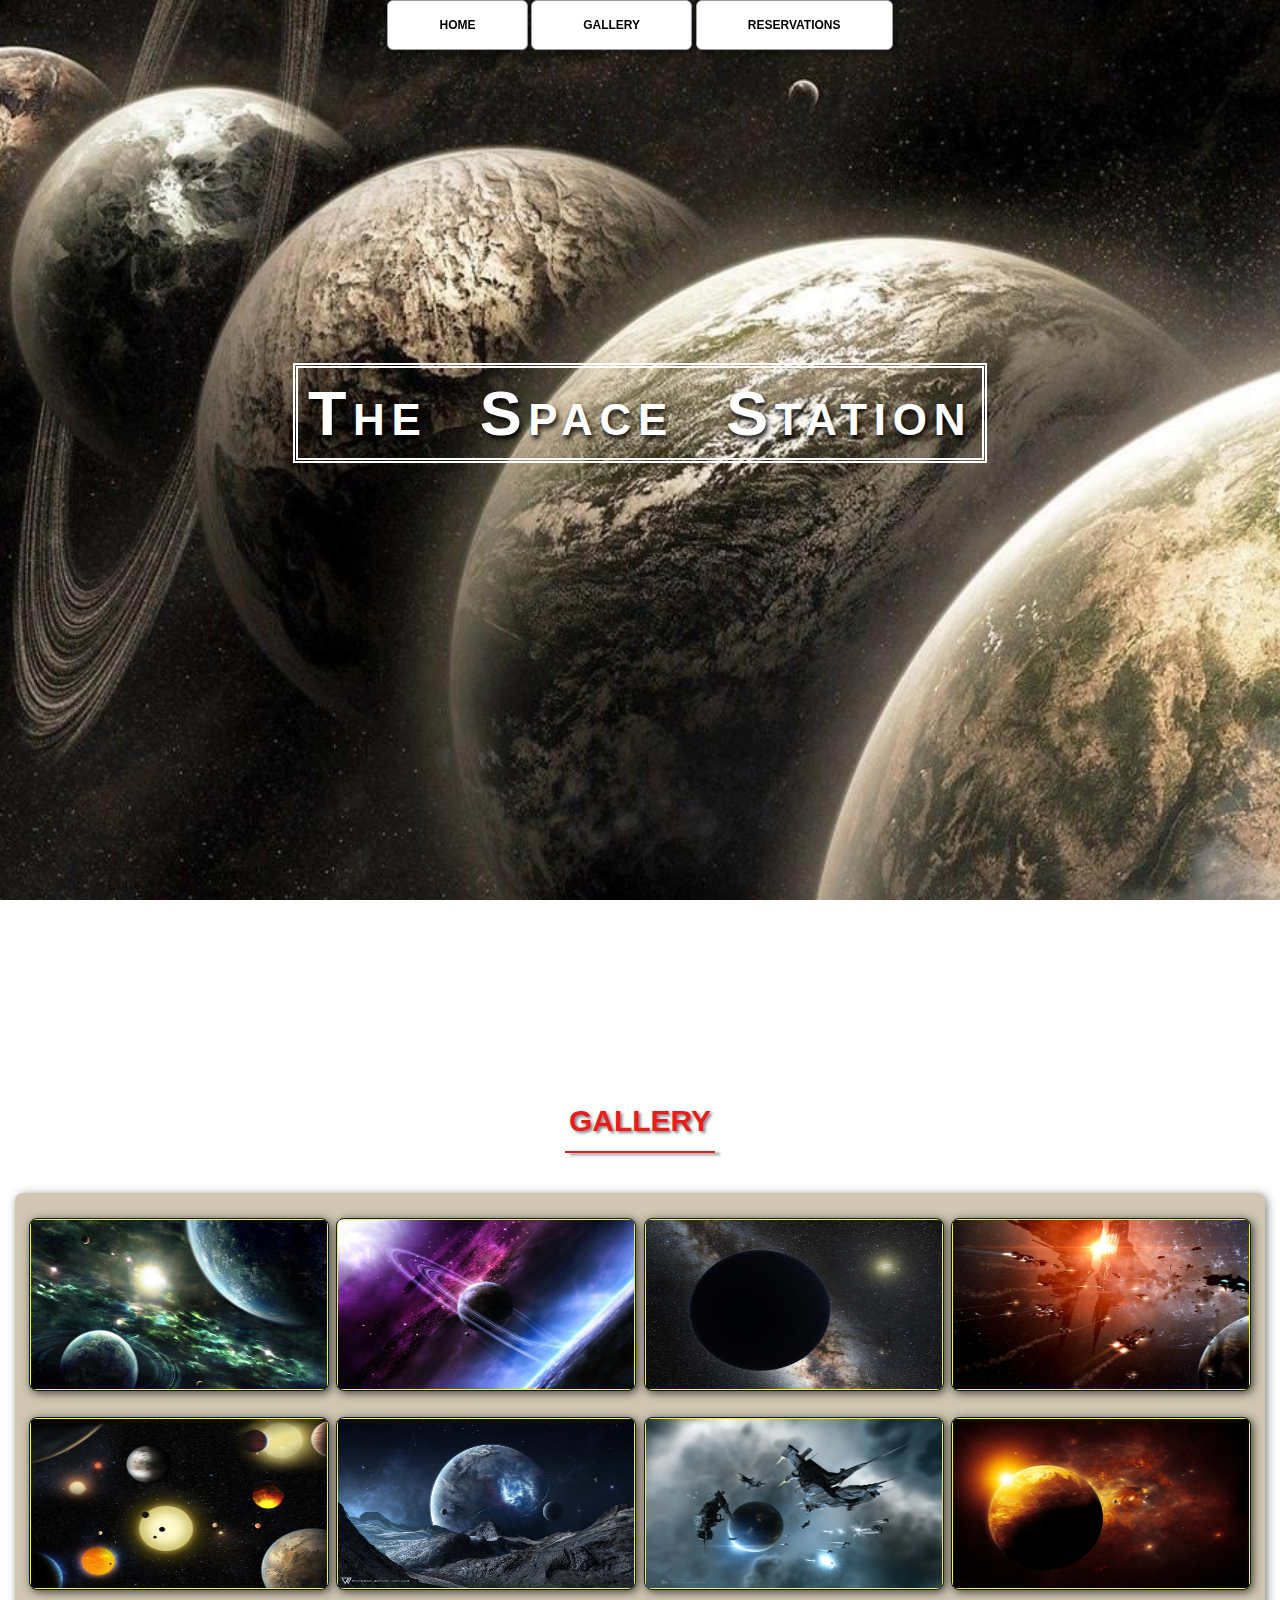
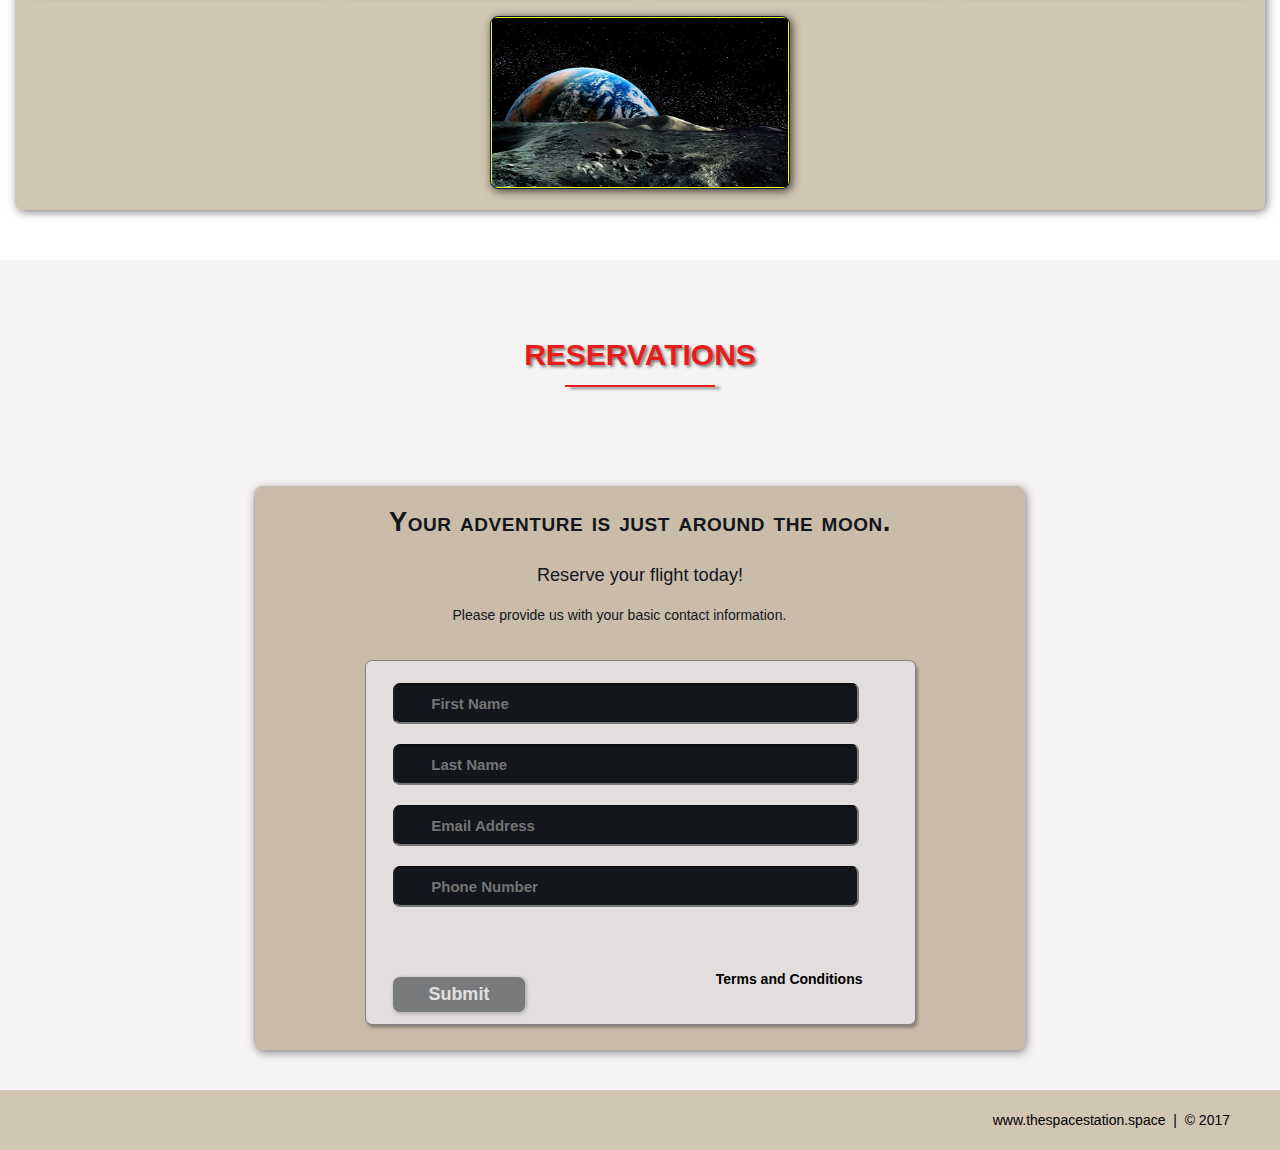
<file: index.html>
<!DOCTYPE html>
<html lang="en">
	<head>
		<meta charset="utf-8">
		<title>The Space Station | Resort</title>
		<link rel="stylesheet" href="./css/shared.css">
		<link rel="stylesheet" href="./css/animations.css">
	</head>
	<body>
	
	<!-- NAV -->
	<div class="wrap">
		<div class="menu-container">
			<ul class="menu">
				<a href="#home"><li>HOME</li></a>
				<a href="#gallery"><li>GALLERY</li></a>
				<a href="#contact"><li>RESERVATIONS</li></a>
			</ul>
		</div>
	</div>
	<!-- END NAV -->
	
	<!-- HOME -->
	<div id="home">
		<div class="container">
			<div class="text-center">
				<span class="head-main">The Space Station</span>
			</div>
		</div>
	</div>
	<!-- END HOME -->
	
	<!-- GALLERY -->
	<section id="gallery">
		<div class="container">
			<h1>Gallery</h1>
			<div class="flex-container">
			
				<!-- PHOTO-CONTAINER 1 -->
				<div class="photo-container">
					<div class="photo">
						<img src="./images/thumb/thumbnail_1.png" alt="">
						<div class="photo-overlay">
							<h3>Click to Enlarge</h3>
							<p>We have several space launches departing daily. Book your flight today!</p>
						</div>
					</div>
				</div>
				<!-- END PHOTO-CONTAINER 1 -->
				
				<!-- PHOTO-CONTAINER 2 -->
				<div class="photo-container">
					<div class="photo">
						<img src="./images/thumb/thumbnail_2.png" alt="">
						<div class="photo-overlay">
							<h3>Click to Enlarge</h3>
							<p>We have several space launches departing daily. Book your flight today!</p>
						</div>
					</div>
				</div>
				<!-- END PHOTO-CONTAINER 2 -->
				
				<!-- PHOTO-CONTAINER 3 -->
				<div class="photo-container">
					<div class="photo">
						<img src="./images/thumb/thumbnail_3.png" alt="">
						<div class="photo-overlay">
							<h3>Click to Enlarge</h3>
							<p>We have several space launches departing daily. Book your flight today!</p>
						</div>
					</div>
				</div>
				<!-- END PHOTO-CONTAINER 3 -->
				
				<!-- PHOTO-CONTAINER 4 -->
				<div class="photo-container">
					<div class="photo">
						<img src="./images/thumb/thumbnail_4.png" alt="">
						<div class="photo-overlay">
							<h3>Click to Enlarge</h3>
							<p>We have several space launches departing daily. Book your flight today!</p>
						</div>
					</div>
				</div>
				<!-- END PHOTO-CONTAINER 4 -->
				
				<!-- PHOTO-CONTAINER 5 -->
				<div class="photo-container">
					<div class="photo">
						<img src="./images/thumb/thumbnail_5.png" alt="">
						<div class="photo-overlay">
							<h3>Click to Enlarge</h3>
							<p>We have several space launches departing daily. Book your flight today!</p>
						</div>
					</div>
				</div>
				<!-- END PHOTO-CONTAINER 5 -->
				
				<!-- PHOTO-CONTAINER 6 -->
				<div class="photo-container">
					<div class="photo">
						<img src="./images/thumb/thumbnail_6.png" alt="">
						<div class="photo-overlay">
							<h3>Click to Enlarge</h3>
							<p>We have several space launches departing daily. Book your flight today!</p>
						</div>
					</div>
				</div>
				<!-- END PHOTO-CONTAINER 6 -->
				
				<!-- PHOTO-CONTAINER 7 -->
				<div class="photo-container">
					<div class="photo">
						<img src="./images/thumb/thumbnail_7.png" alt="">
						<div class="photo-overlay">
							<h3>Click to Enlarge</h3>
							<p>We have several space launches departing daily. Book your flight today!</p>
						</div>
					</div>
				</div>
				<!-- END PHOTO-CONTAINER 7 -->
				
				<!-- PHOTO-CONTAINER 8 -->
				<div class="photo-container">
					<div class="photo">
						<img src="./images/thumb/thumbnail_8.png" alt="">
						<div class="photo-overlay">
							<h3>Click to Enlarge</h3>
							<p>We have several space launches departing daily. Book your flight today!</p>
						</div>
					</div>
				</div>
				<!-- END PHOTO-CONTAINER 8 -->
				
				<!-- PHOTO-CONTAINER 9 -->
				<div class="photo-container">
					<div class="photo">
						<img src="./images/thumb/thumbnail_9.png" alt="">
						<div class="photo-overlay">
							<h3>Click to Enlarge</h3>
							<p>We have several space launches departing daily. Book your flight today!</p>
						</div>
					</div>
				</div>
				<!-- END PHOTO-CONTAINER 9 -->
				
			</div>
		</div>
	</section>
	<!-- END GALLERY -->
	
	<!-- RSVP -->
	<section id="contact">
		<div class="container">
			<div class="heading-padding">
				<h1 class="heading-padding">Reservations</h1>
				<div class="reservation">
					<h2><span>Your adventure is just around the moon.</span>
						<br/>Reserve your flight today!
					</h2>
					<p class="rsvp-text">
						Please provide us with your basic contact information.
					</p>
					<div class="form-rsvp">
						<form action="" method="post">
							<input class="rsvp" type="text" value="" placeholder="First Name">
							<input class="rsvp" type="text" value="" placeholder="Last Name">
							<input class="rsvp" type="text" value="" placeholder="Email Address">
							<input class="rsvp" type="text" value="" placeholder="Phone Number">
							<div class="form-spacer">
								<label class="terms">Terms and Conditions</label>
							</div>
							<div class="submit">
								<input type="submit" value="Submit">
							</div>
						</form>
					</div>
				</div>
				
			</div>
		</div>
	</section>
	<!-- END RSVP -->
	
	<!-- FOOTER -->
	<div id="footer">
		www.thespacestation.space &nbsp;|&nbsp; &copy; 2017
	</div>
	<!-- END FOOTER -->
		
	
	</body>
</html>
</file>
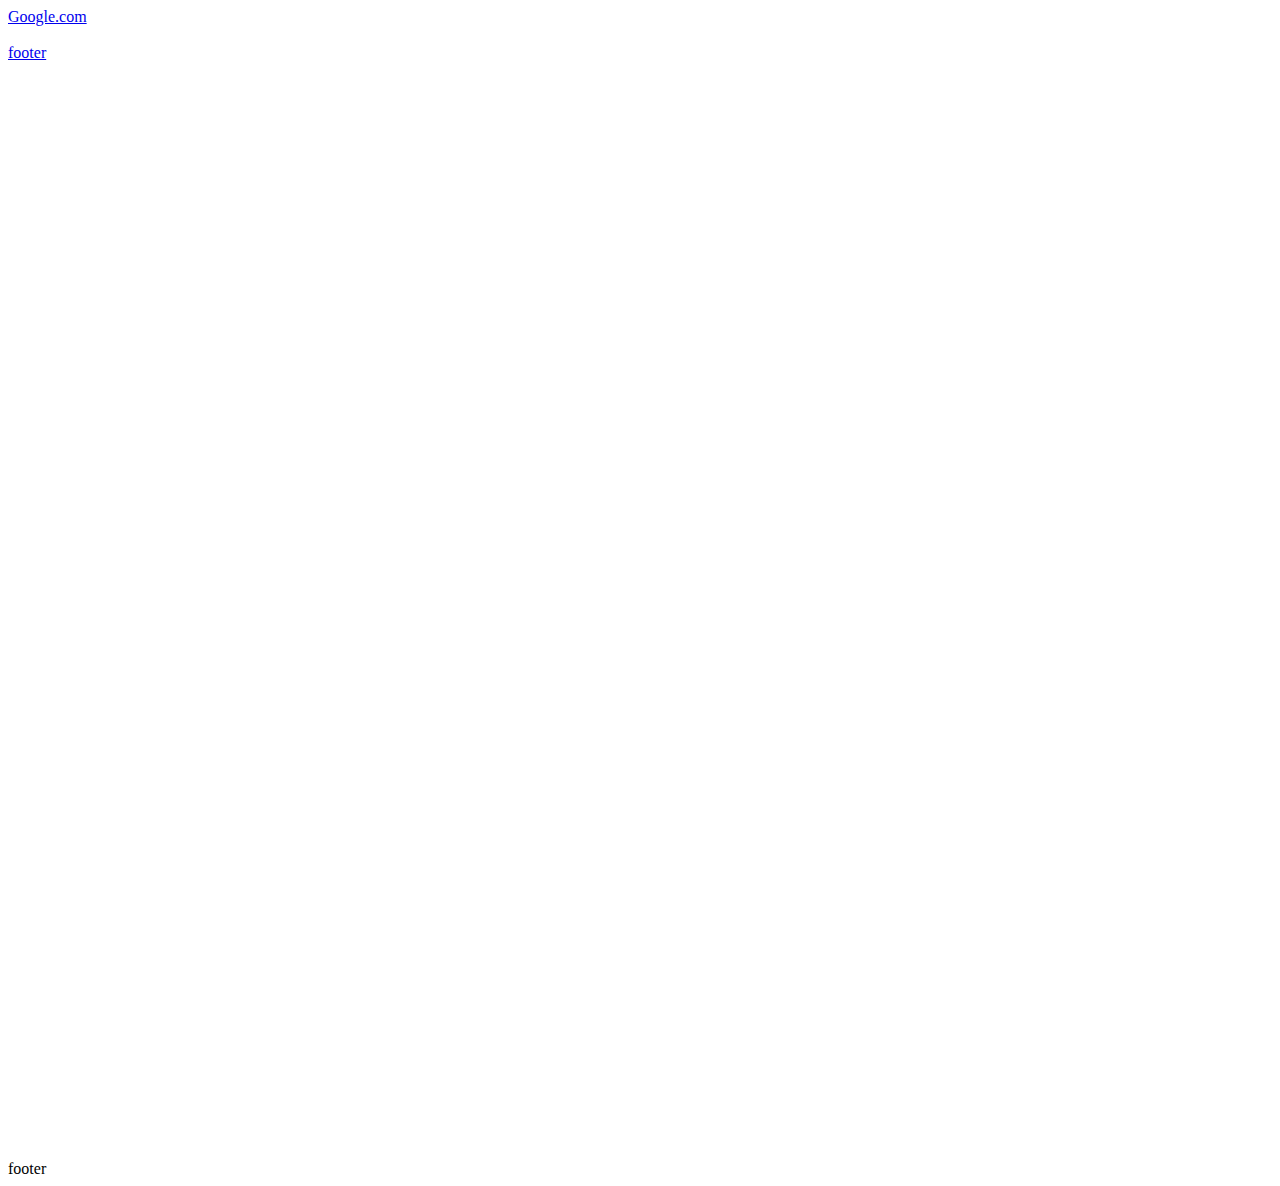
<file: anchor_demo.html>
<!DOCTYPE html>
<html lang="en">
	<head> 
		<meta charset="utf-8">
		<title>Anchor Example</title>
	</head>
	<body>
	
		<div id="nav">
			<a href="https://www.google.com" target="_new">Google.com</a>
		</div>
		
		<br />
		
		<a href="#footer">footer</a>
		
		
		<br / >
		<br / >
		<br / >
		<br / >
		<br / >
		<br / >
		<br / >
		<br / >
		<br / >
		<br / >
		<br / >
		<br / >
		<br / >
		<br / >
		<br / >
		<br / >
		<br / >
		<br / >
		<br / >
		<br / >
		<br / >
		<br / >
		<br / >
		<br / >
		<br / >
		<br / >
		<br / >
		<br / >
		<br / >
		<br / >
		<br / >
		<br / >
		<br / >
		<br / >
		<br / >
		<br / >
		<br / >
		<br / >
		<br / >
		<br / >
		<br / >
		<br / >
		<br / >
		<br / >
		<br / >
		<br / >
		<br / >
		<br / >
		<br / >
		<br / >
		<br / >
		<br / >
		<br / >
		<br / >
		<br / >
		<br / >
		<br / >
		<br / >
		<br / >
		<br / >
		<br / >
		<br / >

		<div id="footer">
			footer
		</div>
		
	</body>
</html>
</file>
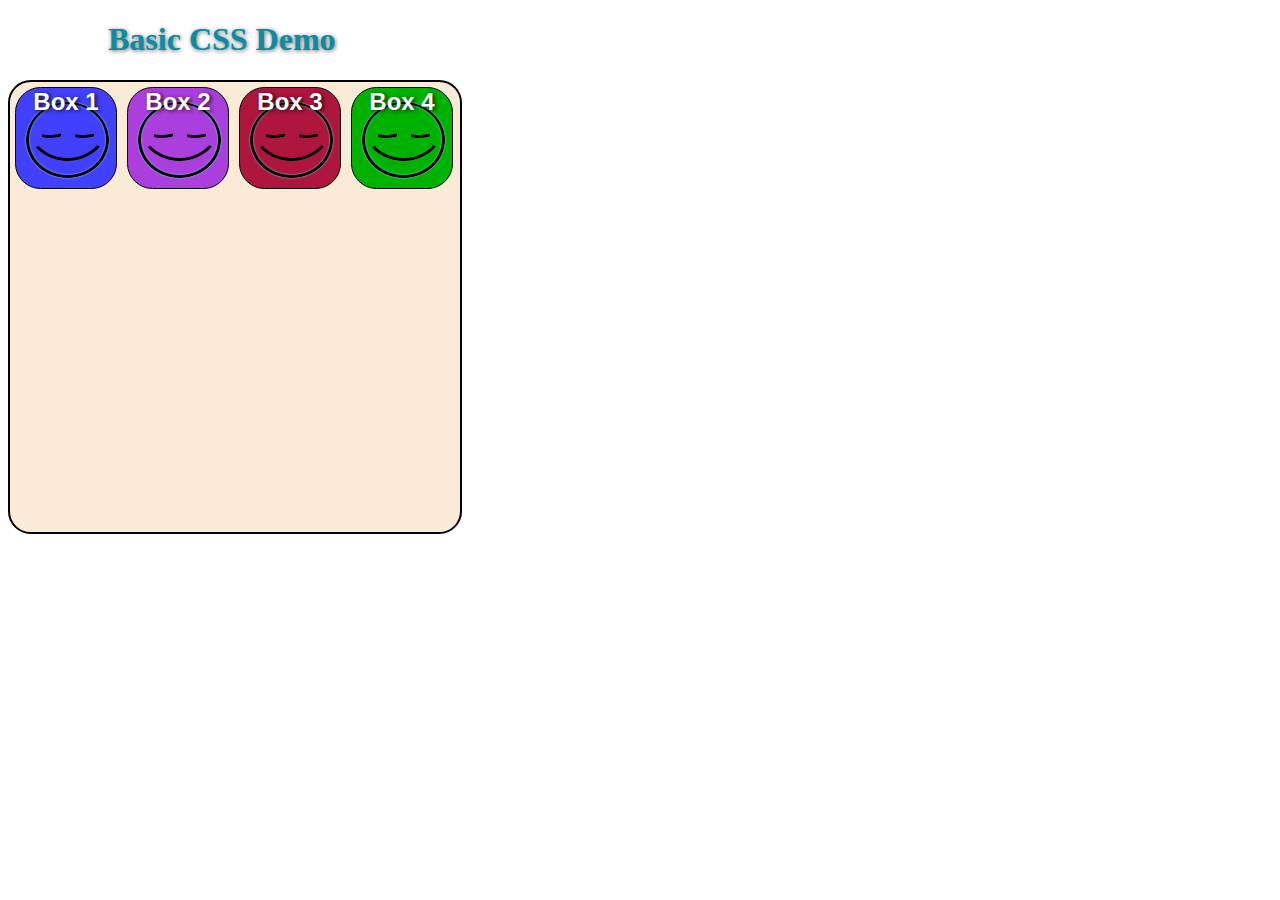
<file: basic_css_demo_1.html>
<!DOCTYPE html>
<html lang="en">
	<head>
		<meta charset="utf-8">
		<title>Basic HTML Template</title>
		<link rel="stylesheet" href="./css/basic_style.css">
	</head>
	<body>
		<div> 
			<h1>Basic CSS Demo</h1>
		</div>
		
		<div class="container">
			<div class="squares">
				<p>Box 1</p>
			</div>
			
			<div class="squares">
				<p>Box 2</p>
			</div>
			
			<div class="squares">
				<p>Box 3</p>
			</div>
			
			<div class="squares">
				<p>Box 4</p>
			</div>
		</div>
	
	
	</body>
</html>
</file>
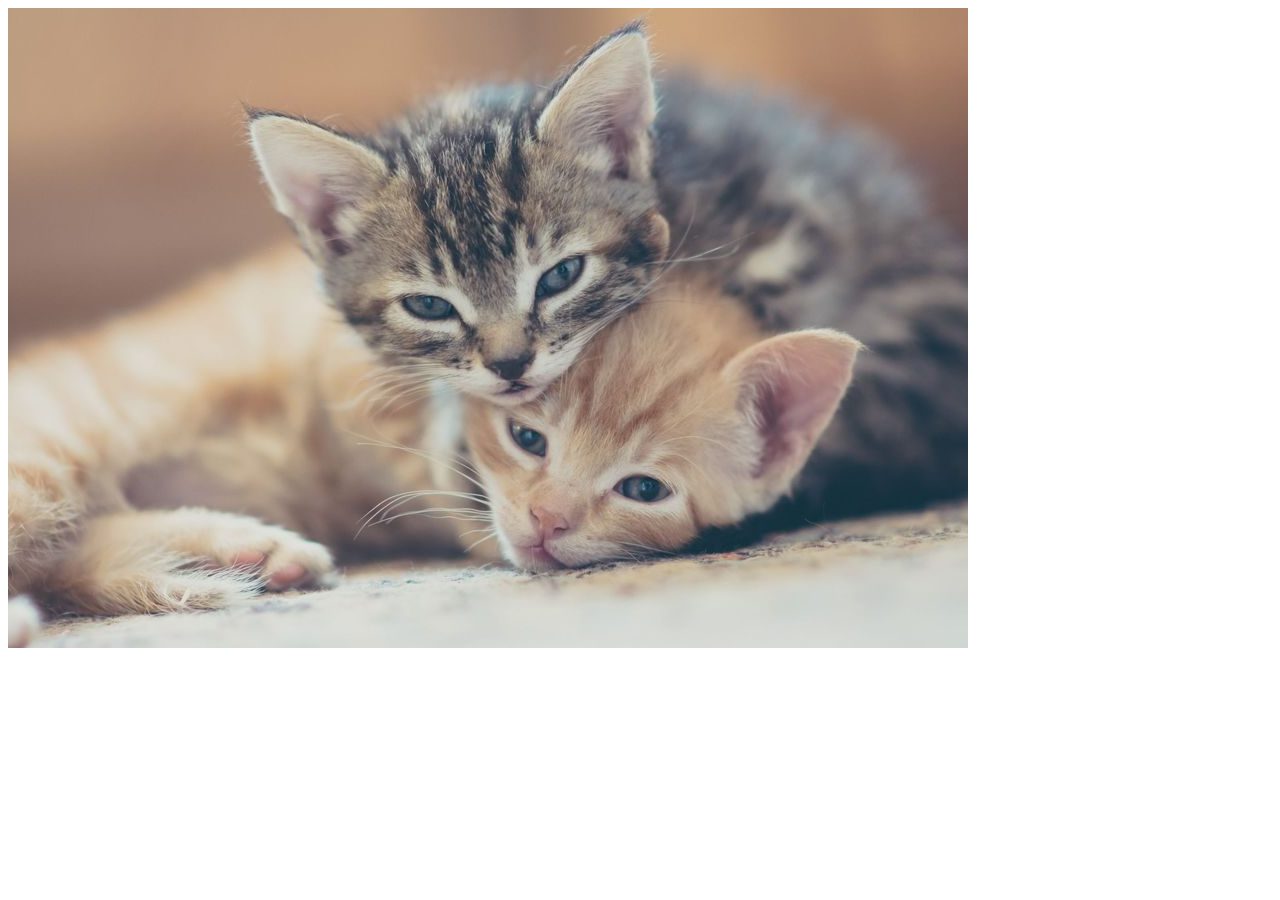
<file: img_demo.html>
<!DOCTYPE html>
<html lang="en">
	<head>
		<meta charset="utf-8">
		<title>IMG Example</title>
	</head>
	<body>
	
		<div>
			<img src="./images/kittens.jpg" alt="picture of kittens"></a>
		</div>
		
	</body>
</html>
</file>
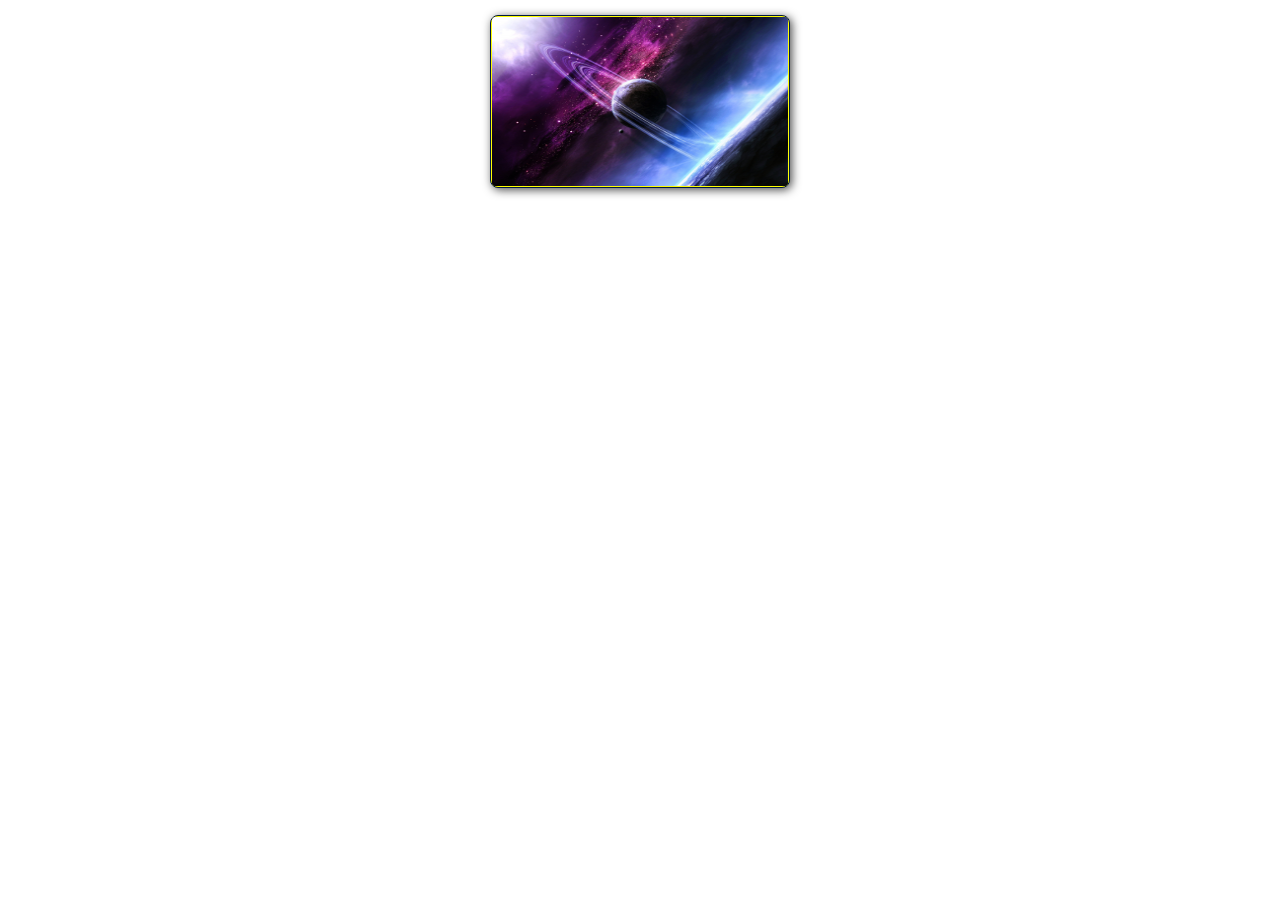
<file: photo-package.html>
<!DOCTYPE html>
<html lang="en">
	<head>
		<meta charset="utf-8">
		<title>The Space Station | Resort</title>
		<link rel="stylesheet" href="./css/photo_style.css">
	</head>
	<body>
	
		<!-- PHOTO-CONTAINER 1 -->
		<div class="photo-container">
			<div class="photo">
				<img src="./images/thumb/thumbnail_2.png" alt="">
				<div class="photo-overlay">
					<h3 class="white-head">Click to Enlarge</h3>
					<p>We have several space launches departing daily, book your flight today!</p>
				</div>
			</div>
		</div>
		<!-- END PHOTO-CONTAINER 1 -->
	
	
	</body>
</html>
</file>
<file: css/shared.css>
/*--------------------------------------------
	Author: Amelia Myers
----------------------------------------------
	GENERIC STYLES
---------------------------------------------*/

html {
	font-family: sans-serif;
	font-size: 62.5%;
	-webkit-tap-highlight-color: rgba(0,0,0,0);
	-webkit-text-size-adjust: 100%;
	-ms-text-size-adjust: 100%;
}

body {
	font-size: 14px;
	margin: 0;
	font-family: "Helvetica Neue", Helvetica, Arial, sans-serif;
	line-height: 1.42857143;
	color: #333;
	background-color: #fff;
}

footer, 
nav {
	display: block;
} 

h1, h2, h3, h4, h5, h6 {
	font-family: 'Open Sans', sans-serif;
}

h1 {
	line-height: 50px;
	font-weight: 900;
	font-size: 30px;
	text-transform: uppercase;
	text-align: center;
	color: #E91C1C;
	text-shadow: 2px 2px 3px rgba(0,0,0,0.5);
}

h1::after { /* This is the underline */
	display: block;
	content: "";
	height: 2px;
	width: 150px;
	background: #e91c1c;
	margin: 5px auto 40px;
	box-shadow: 5px 2px 3px rgba(0,0,0,0.5);
}

h2 {
	line-height: 50px;
	color: #e91c1c;
}

h3 {
	line-height: 30px;
	padding-bottom: 20px;
}

h4 {
	padding-top: 25px;
	line-height: 40px;
	padding-bottom: 0px;
	font-size: 22px;
	font-weight: 900;
}

p {
	font-weight: 300;
	line-height: 30px;
	padding-bottom: 15px;
}

.text-center {
	text-align: center;
}

.heading-padding {
	padding-bottom: 40px;
}

section {
	padding-top: 50px;
	margin-top: 50px;
}

.navbar {
	height: 105px;
	max-height: 340px;
	display: block;
}

.container {
	padding-right: 15px;
	padding-left: 15px;
	margin-right: auto;
	margin-left: auto;
}

.container-fluid {
	padding-right: 15px;
	padding-left: 15px;
	margin-right: auto;
	margin-left: auto;
}

.row {
	margin-right: -15px;
	margin-left: -15px;
}

.clearfix:after,
.container:after,
.navbar:after {
	clear: both;
	display: table;
	content; " ";
}

.wrap {
	height: 100%;
	width: 100%;
	position: absolute;
	/* ensures images cannot render outside of their 
		container without forcing scrollbars */
	overflow: hidden;
	top: 0;
	left: 0;
	text-align: center;
}

.menu-container {
	max-height: 340px;
	margin: 0% auto;
	content: " ";
	width: 100%;
	position: fixed;
	z-index: 100;
}

/*-----------------------------------
	HOME SECTION STYLES
------------------------------------*/

#home {
	background: url(../images/planets.jpg) no-repeat 50% 50%;
	background-attachment: fixed;
	-webkit-background-size: cover;
	-moz-background-size: cover;
	-o-background-size: cover;
	background-size: cover;
	width:100%;
	display: block;
	height: auto;
	padding-top: 350px; /* This is spacer before Main title Logo */
	padding-bottom: 500px; /* spacer after Main title Logo */
	color: #fff;
}

.head-main {
	text-shadow: 2px 4px 5px rgba(0,0,0,0.9);
	font-variant: small-caps;
	color: #fff;
	letter-spacing: 5pt;
	word-spacing: 21pt;
	font-size: 4.5em;
	text-align: left;
	font-family: impact, sans-serif;
	line-height: 2;
	font-weight: 900;
	border: 5px double #fff;
	padding: 10px;
}

.head-sub-main {
	font-size: 23px;
	font-weight: 500;
	padding: 50px 20px 10px 20px;
	text-transform: uppercase;
}

.head-last {
	font-size: 18px;
	font-weight: 900;
	padding: 5px 20px 20px 20px; 
	border: 1px dotted #fff;
	padding: 5px;
}

/*-----------------------------------------------------
	CONTACT STYLES
-------------------------------------------------------*/

.flex-container {
	display: -webkit-flex;
	display: flex;
	flex-wrap: wrap;
	padding: 10px;
	border-radius: 8px;
	margin: 0px auto;
	background-color: rgba(100,65,0,.3);
	box-shadow: 2px 2px 10px 0 rgba(0,0,0,0.5);
}

#contact {
	background-color: #f5f3f3;
}

.reservation {
	width: 60%;
	padding: 10px;
	border-radius: 8px;
	margin: 0px auto;
	background-color: rgba(100,65,0,.3);
	box-shadow: -1px -1px 1px 0 rgba(0,0,0,0.1), 1px 2px 10px 0 rgba(0,0,0,0.5);
}

.reservation h2 {
	width: 70%; 
	text-align: center;
	margin: 0 auto;
	color: #13161b;
	font-weight: 500;
	font-size: 1.3em;
	letter-spacing: 0pt;
	word-spacing: 0pt;
}

.reservation h2 span {
	width: 70%;
	text-align: center;
	margin: 0 auto;
	color: #13161b;
	font-weight: 900;
	font-size: 1.5em;
	font-variant: small-caps;
	letter-spacing: .4pt;
	word-spacing: .3pt;
}

.reservation p {
	color: #13161b;
	width: 50%;
	margin: 0 auto;
}

.reservation form {
	font-size: 15px;
	outline: none;
	font-weight: 600;
	color: #8d8e8f;
	padding: 12px 12px;
	width: 70%;
	border: 1px solid #808080;
	margin: 2% auto;
	border-radius: 7px;
	background: rgb(227,222,222);
	box-shadow: 2px 3px 3px 0px rgba(0,0,0,0.3);
	font-family: 'Raleway', sans-serif;
}

.reservation input[type="text"] {
	font-size: 15px;
	outline: none;
	font-weight: 600;
	color: #8d8e8f;
	padding: 2% 1% 2% 7%;
	width: 80%;
	border-top: 1px solid #090b0d;
	margin: 10px 1em;
	border-radius: 7px;
	background: #13161b;
	box-shadow: inset 0px 3px 0px 0px rgba(5,5,5,0.15);
	font-family: 'Raleway', sans-serif;
}

.reservation input[type="text"]:hover {
	box-shadow: 0 0 18px rgba(100,65,0,.8);
}

.form-spacer {
	padding: 30px 39px;
}

.terms {
	margin: 30px 1px 0 0;
	padding-left: 52px;
	font-size: 14px;
	line-height: 5px;
	color: #000;
	cursor: pointer;
	font-family: 'Raleway', sans-serif;
	font-weight: 600;
	position: relative;
	display: inline;
	float: right;
}

.terms:hover {
	color: orange;
	text-decoration: underline;
}

.submit input[type="submit"] {
	color: rgb(225,225,225);
	cursor: pointer;
	border: none;
	font-weight: 900;
	outline: none;
	text-align: center;
	font-family: 'Raleway', sans-serif;
	margin: 0px 3%;
	padding: 7px 0px;
	width: 25%;
	font-size: 18px;
	transition: border-color 0.3s color 0.3s background-color 0.3s;
	border-radius: 7px;
	background-color: #797a7b;
	box-shadow: 1px 1px 4px 0 rgba(0,0,0,0.3);
}

.submit input[type="submit"]:hover {
	color: #000;
	background-color: #8d8e8f;
	box-shadow: inset 1px 2px 15px 0 rgba(0,0,0,0.5);
}

 /*----------------------------------------
	FOOTER STYLES
-------------------------------------------*/

#footer {
	background-color: rgba(100,65,0,.3);
	color: #000;
	text-shadow: 2px 2px 8px 0 (0,0,0,0.4);
	padding: 20px 50px 20px 50px;
	text-align: right;
}
</file>
<file: css/animations.css>
/*---------------------------------------------
	MENU SECTION ANIMATION
----------------------------------------------*/

.menu {
	color: #f00;
	font: bold 12px/18px sans-serif;
	text-align: center; 
	display: inline;
	margin: 0% auto;
	padding: 0;
	list-style: none;
	text-decoration: none;
}

.menu li {
	color: #000;
	background-color: rgba(255, 255, 255, 1);
	display: inline-block;
	margin: 0% auto;
	position: relative;
	padding: 15px 4%;
	border: 1px solid #9d9fa2;
	box-shadow: 2px 2px 10px 0 rgba(0,0,0,0.5);
	border-radius: 6px;
	cursor: pointer;
	transition-property: background;
	transition-duration: .4s;
	transition-delay: 0s;
	transition-timing-function: ease-in-out;
}

.menu li:hover {
	color: #f00;
	background-color: rgba(100,65,0,.3);
}

/*---------------------------------------
	GALLERY SECTION ANIMATION
----------------------------------------*/

.photo {
	position: relative;
	line-height: 0;
	margin-bottom: 2em;
	overflow: hidden;
	border-radius: 8px;
	padding: 1px;
	border: 1px solid #021a40;
	background-color: #ff0;
	box-shadow: 2px 2px 10px 0 rgba(0,0,0,0.7);
}

.photo-container {
	text-align: center;
	margin: 15px auto;
	width: 300px;
	height: 169px;
}

.photo-container img {
	max-width: 100%;
	width: 300px;
	height: 169px;
}

.photo-overlay {
	color: #fff;
	position: absolute;
	top: 0;
	right: 0;
	bottom: 0;
	left: 0;
	padding-left: 20px;
	padding-right: 20px;
	justify-content: center; /* For centering text inside .photo-overlay */
	align-items: center;
	background: rgba(0,0,0, .5);
}

.white-head {
	color: #c9bdaa;
	margin-top: 5%;
}

/*----------------------------------------
	Photo Overlay Transitions 
----------------------------------------*/

.photo-overlay {
	opacity: 0; 
	transition: opacity .5s;
	border-radius: 10px;
	cursor: pointer;
}

.photo-overlay:hover {
	opacity: 1;
}

.photo img {
	transition: transform .5s;
	transform-origin: 50% 50%;
}

.photo:hover img {
	transform: scale(1.1);
}
</file>
<file: css/basic_style.css>
body { 
	background-color: #fff;
}

h1 {
	color: rgba(8,141,165,1);
	margin-left: 100px;
	text-shadow: 1px .5px 4px rgba(0,0,0, 0.6);
}

.container {
	width: 450px;
	height: 450px;
	background-color: #faebd7;
	border: 2px solid black;
	border-radius: 5%;
}

/* -------------------------------------
	SELECT ALL SQUARES IN THE ARRAY
----------------------------------------*/ 
.container .squares:nth-child(-n+4) {
	background-image: url("../images/icons/smileyface2.png");
	color: #fff;
	float: left;
	width: 100px;
	height: 100px;
	margin: 5px;
	border: 1px solid black;
	border-radius: 25%;
	cursor: pointer;
}

/*------------------------------------------------
	SELECT ALL SQUARES PARAGRAPHS IN THE ARRAY
--------------------------------------------------*/
.squares:nth-child(-n+4) p{
	font-family: "Helvetica Neue", Helvetica, Arial, sans-serif;
	font-size: 1.5em;
	font-weight: 900;
	text-align: center;
	margin: 0;
	text-shadow: 2px 1px 4px rgba(0,0,0, 0.8);
}

/* ------------------------------------------------
	INDIVIDUALLY SELECT A SQUARE IN THE ARRAY 
---------------------------------------------------*/
.squares:nth-child(1) {
	background: #4240ff;
} 

.squares:nth-child(2) {
	background: #ab3fdd;
}

.squares:nth-child(3) {
	background: #ae163e;
}

.squares:nth-child(4) {
	background: #00b200;
}
</file>
<file: css/photo_style.css>
/*--------------------------------
	GALLERY SECTION ANIMATION
---------------------------------*/

p {
	font-weight: 300;
	line-height: 30px;
	padding-bottom: 15px;
}

.photo {
	position: relative;
	line-height: 0;
	margin-bottom: 2em;
	overflow: hidden;
	border-radius: 8px;
	padding: 1px;
	border: 1px solid #021a40;
	background-color: #ff0;
	box-shadow: 2px 2px 10px rgba(0,0,0,0.7);
}

.photo-container {
	text-align: center;
	margin: 15px auto;
	width: 300px;
	height: 169px;
}

.photo-container img {
	max-width: 100%;
	width: 300px;
	height: 169px;
}

.photo-overlay {
	color: #fff;
	position: absolute;
	top: 0;
	right: 0;
	bottom: 0;
	left: 0;
	padding-left: 20px;
	padding-right: 20px;
	justify-content: center; /* For centering text inside .photo-container */
	align-items: center;
	background: rgba(0,0,0, .5);
}

.white-head {
	color: #C9BDAA;
	margin-top: 5%;
	line-height: 30px;
	padding-bottom: 20px;
}

/*----------------------------------------
	Photo Overlay Transistions
-----------------------------------------*/

.photo-overlay {
	opacity: 0;
	transition: opacity .1s;
	border-radius: 10px;
	cursor: pointer;
}

.photo-overlay p {
	width: 100%;
	height: 100%;
	color: #fff;
}

.photo-overlay:hover {
	opacity: 1;
}

.photo img {
	transition: transform .5s;
	transform-origin: 50% 50%;
}

.photo:hover img {
	transform: scale(1.1);
}
</file>
